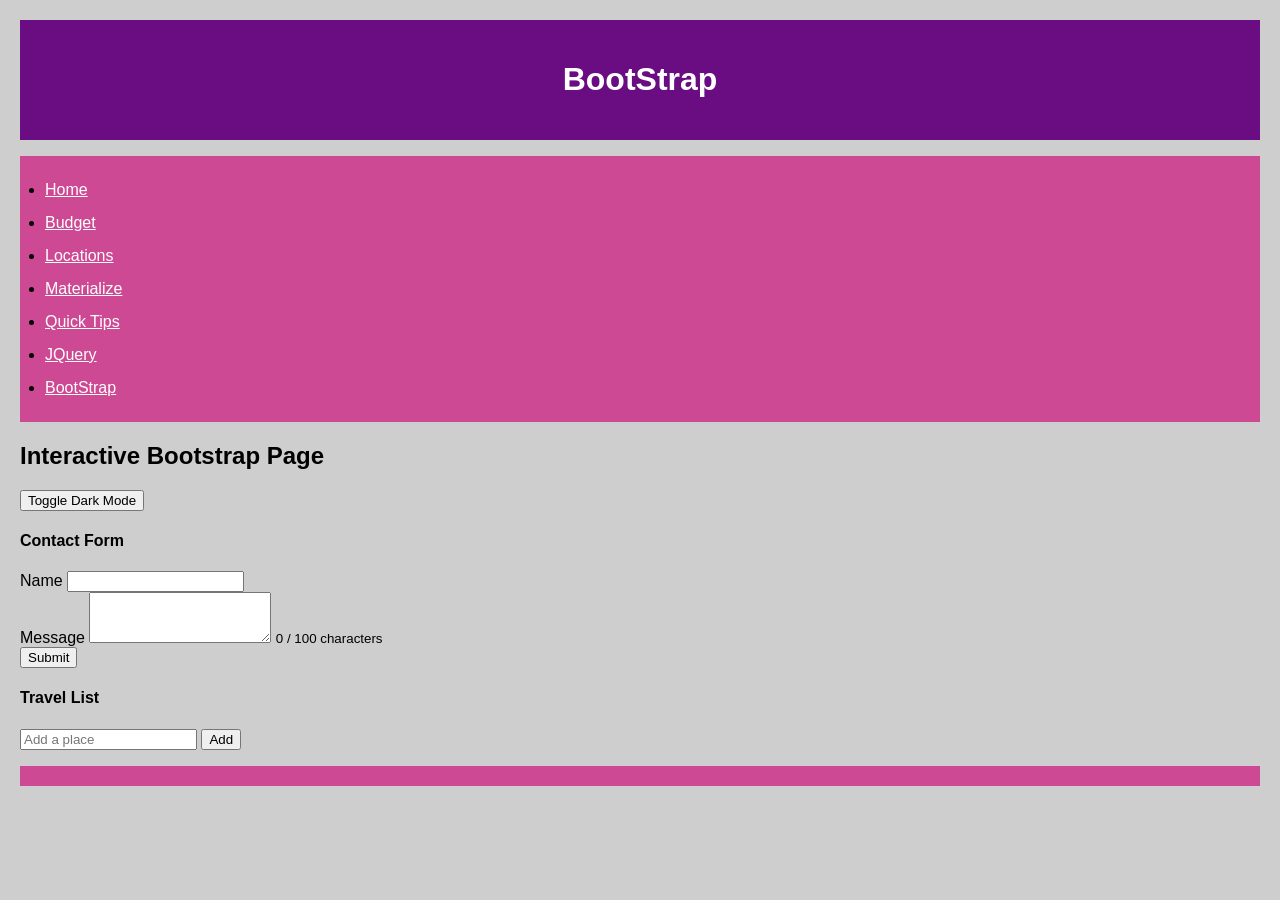
<file: bootstrap.html>
<!DOCTYPE html>
<html lang="en">

<Head>
     <meta charset="UTF-8">
  <meta name="viewport" content="width=device-width, initial-scale=1">
  <title>Bootstrap Interactions</title>
<link rel="stylesheet" href="styles.css">
</Head>

<body>

    <header>
        <h1>BootStrap</h1>
    </header>
<nav>
    <ul>
      <li><a href="index.html">Home</a></li> 
       <li><a href="content2.html">Budget</a></li>
       <li><a href="content.html">Locations</a></li>
        <li><a href="materialize.html">Materialize</a></li>
        <li><a href="materialize1.html">Quick Tips</a></li>
        <li><a href="jquery.html">JQuery</a></li>
        <li><a href="bootstrap.html">BootStrap</a></li>
    </ul>
    <style>
    body.dark-mode {
      background-color: #121212;
      color: white;
    }
    .dark-mode .card {
      background-color: #1e1e1e;
    }
  </style>
</head>
<body class="p-4">

<div class="container">
  <h1 class="mb-4">Interactive Bootstrap Page</h1>

  <!-- Dark Mode Toggle -->
  <button id="toggleMode" class="btn btn-secondary mb-4">Toggle Dark Mode</button>

  <!-- Form -->
  <div class="card p-3 mb-4">
    <h4>Contact Form</h4>
    <form id="myForm">
      <div class="mb-3">
        <label class="form-label">Name</label>
        <input type="text" class="form-control" required>
      </div>

      <div class="mb-3">
        <label class="form-label">Message</label>
        <textarea id="messageBox" class="form-control" rows="3" maxlength="100"></textarea>
        <small id="charCount">0 / 100 characters</small>
      </div>

      <button type="submit" class="btn btn-primary">Submit</button>
    </form>
  </div>

  <!-- Dynamic List -->
  <div class="card p-3">
    <h4>Travel List</h4>
    <div class="input-group mb-3">
      <input type="text" id="itemInput" class="form-control" placeholder="Add a place">
      <button class="btn btn-success" id="addItem">Add</button>
    </div>

    <ul id="itemList" class="list-group"></ul>
  </div>
</div>

<script>
  // Dark Mode Toggle
  document.getElementById("toggleMode").addEventListener("click", function() {
    document.body.classList.toggle("dark-mode");
  });

  // Character Counter
  const messageBox = document.getElementById("messageBox");
  const charCount = document.getElementById("charCount");

  messageBox.addEventListener("input", function() {
    charCount.textContent = messageBox.value.length + " / 100 characters";
  });

  // Dynamic List Add/Remove
  const addItemBtn = document.getElementById("addItem");
  const itemInput = document.getElementById("itemInput");
  const itemList = document.getElementById("itemList");

  addItemBtn.addEventListener("click", function() {
    if (itemInput.value.trim() !== "") {
      const li = document.createElement("li");
      li.className = "list-group-item d-flex justify-content-between align-items-center";
      li.textContent = itemInput.value;

      const removeBtn = document.createElement("button");
      removeBtn.className = "btn btn-danger btn-sm";
      removeBtn.textContent = "Remove";

      removeBtn.onclick = function() {
        li.remove();
      };

      li.appendChild(removeBtn);
      itemList.appendChild(li);

      itemInput.value = "";
    }
  });
</script>

</body>
</html>
</file>
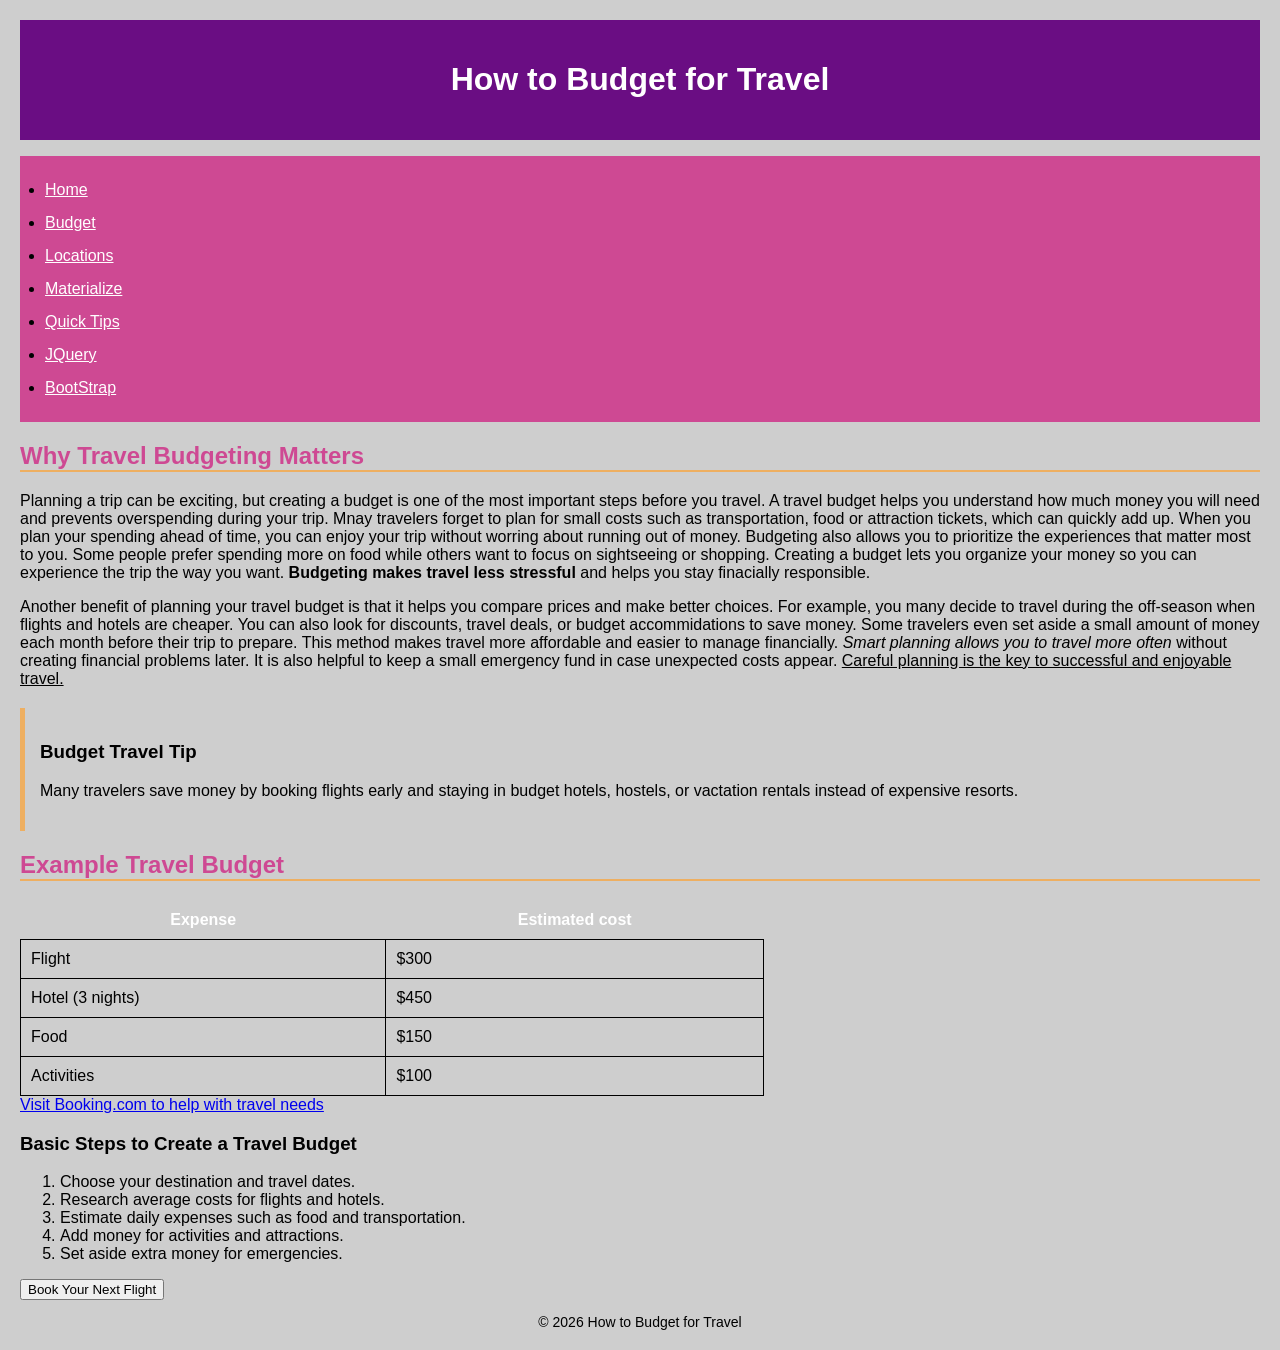
<file: content2.html>
<!DOCTYPE html>
<html lang="en">

<Head>
<title> How to Budget for Travel</title> 
<link rel="stylesheet" href="styles.css">
</Head>

</nav>

<body>

    <header>
        <h1>How to Budget for Travel</h1>
    </header>
<nav>
    <ul>
       <li><a href="index.html">Home</a></li> 
       <li><a href="content2.html">Budget</a></li>
       <li><a href="content.html">Locations</a></li>
        <li><a href="materialize.html">Materialize</a></li>
        <li><a href="materialize1.html">Quick Tips</a></li>
        <li><a href="jquery.html">JQuery</a></li>
        <li><a href="bootstrap.html">BootStrap</a></li>
    </ul>
    <section>
        <h2>Why Travel Budgeting Matters</h2>
        <p>
            Planning a trip can be exciting, but creating a budget is one of the most important steps before you travel. 
            A travel budget helps you understand how much money you will need and prevents overspending during your trip.
            Mnay travelers forget to plan for small costs such as transportation, food or attraction tickets, which can 
            quickly add up. When you plan your spending ahead of time, you can enjoy your trip without worring about running 
            out of money. Budgeting also allows you to prioritize the experiences that matter most to you. Some people prefer spending
            more on food while others want to focus on sightseeing or shopping. Creating a budget lets you organize your money so you
            can experience the trip the way you want. <b>Budgeting makes travel less stressful</b> and helps you stay finacially responsible.
        </p>
        <p>
            Another benefit of planning your travel budget is that it helps you compare prices and make better choices. For example,
            you many decide to travel during the off-season when flights and hotels are cheaper. You can also look for discounts, travel deals,
            or budget accommidations to save money. Some travelers even set aside a small amount of money each month before their trip to prepare.
            This method makes travel more affordable and easier to manage financially. <i>Smart planning allows you to travel more often</i> without
            creating financial problems later. It is also helpful to keep a small emergency fund in case unexpected costs appear. <u>Careful planning
                is the key to successful and enjoyable travel.</u>
        </p>
    </section>

        <aside>
            <h3>Budget Travel Tip</h3>
            <p> 
                Many travelers save money by booking flights early and staying in budget hotels, hostels, or vactation rentals instead of expensive resorts.
            </p>
        </aside>

        <h2>Example Travel Budget</h2>
        <table>
            <tr>
                <th>Expense</th>
                <th>Estimated cost</th>
            </tr>
            <tr>
                <td>Flight</td>
                <td>$300</td>
            </tr>
            <tr>
                <td>Hotel (3 nights)</td>
                <td>$450</td>
            </tr>
            <tr>
                <td>Food</td>
                <td>$150</td>
            </tr>
            <tr>
                <td>Activities</td>
                <td>$100</td>
            </tr>
        </table>

        <a href="https://www.booking.com/?chal_t=1773418324539&force_referer=">Visit Booking.com to help with travel needs</a>

        <section>
            <h3>Basic Steps to Create a Travel Budget</h3>
            <ol>
                <li>Choose your destination and travel dates.</li>
                <li>Research average costs for flights and hotels.</li>
                <li>Estimate daily expenses such as food and transportation.</li>
                <li>Add money for activities and attractions.</li>
                <li>Set aside extra money for emergencies.</li>
            </ol>
        </section>
        <button onclick="bookYourNextFlight()">Book Your Next Flight</button>
        <Footer>
        <p>&copy; 2026 How to Budget for Travel</p>
    </Footer>

</body>
</html>
</file>
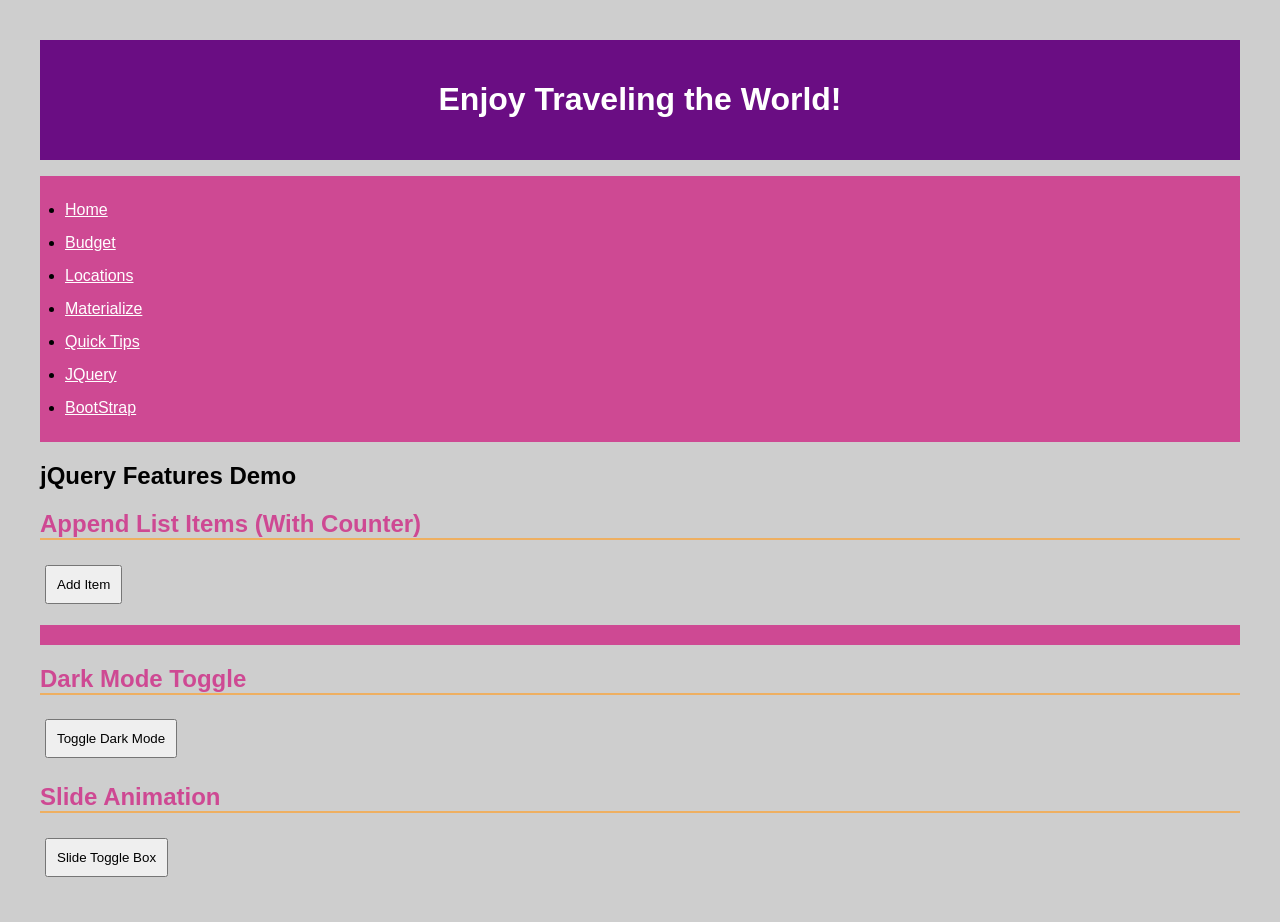
<file: jquery.html>
<!DOCTYPE html>
<html lang="en">
<head>
    <link rel="stylesheet" href="styles.css">
<script src="https://ajax.googleapis.com/ajax/libs/jquery/3.7.1/jquery.min.js"></script>

<body>
    <header>
        <h1>Enjoy Traveling the World!</h1>
    </header>

<nav>
    <ul>
       <li><a href="index.html">Home</a></li> 
       <li><a href="content2.html">Budget</a></li>
       <li><a href="content.html">Locations</a></li>
        <li><a href="materialize.html">Materialize</a></li>
        <li><a href="materialize1.html">Quick Tips</a></li>
        <li><a href="jquery.html">JQuery</a></li>
        <li><a href="bootstrap.html">BootStrap</a></li>
    </ul>
<style>
        body {
            font-family: Arial, sans-serif;
            padding: 20px;
            transition: background 0.3s, color 0.3s;
        }

        .dark-mode {
            background-color: #121212;
            color: #ffffff;
        }

        button {
            margin: 5px;
            padding: 10px;
            cursor: pointer;
        }

        #box {
            width: 200px;
            height: 100px;
            background: steelblue;
            margin-top: 15px;
            display: none;
        }
    </style>
</head>
<body>

    <h1>jQuery Features Demo</h1>

    <!-- Append List Items -->
    <h2>Append List Items (With Counter)</h2>
    <button id="addItem">Add Item</button>
    <ul id="list"></ul>

    <!-- Dark Mode Toggle -->
    <h2>Dark Mode Toggle</h2>
    <button id="toggleDark">Toggle Dark Mode</button>

    <!-- Slide Animation -->
    <h2>Slide Animation</h2>
    <button id="slideBtn">Slide Toggle Box</button>
    <div id="box"></div>

    <script>
        $(document).ready(function () {

            // Counter for list items
            let count = 0;

            // Append List Items
            $("#addItem").click(function () {
                count++;
                $("#list").append("<li>Item " + count + "</li>");
            });

            // Dark Mode Toggle
            $("#toggleDark").click(function () {
                $("body").toggleClass("dark-mode");
            });

            // Slide Animation
            $("#slideBtn").click(function () {
                $("#box").slideToggle();
            });

        });
    </script>

</body>
</html>
</file>
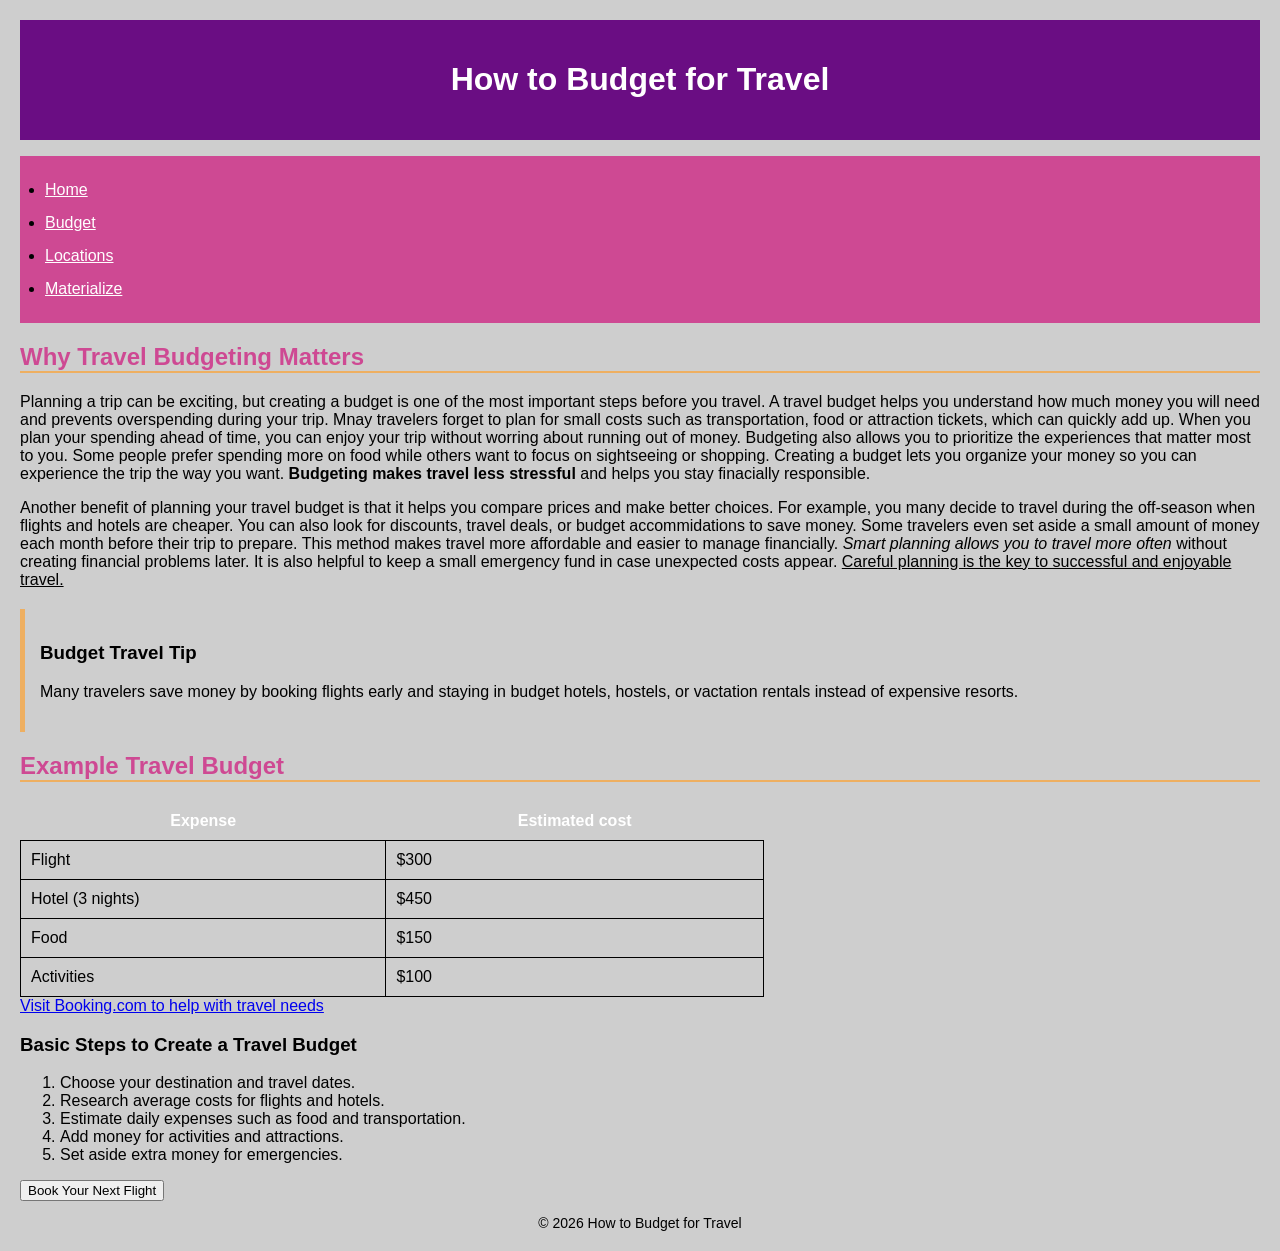
<file: Ims project folder/content2.html>
<!DOCTYPE html>
<html lang="en">

<Head>
<title> How to Budget for Travel</title> 
<link rel="stylesheet" href="styles.css">
</Head>

</nav>

<body>

    <header>
        <h1>How to Budget for Travel</h1>
    </header>
<nav>
    <ul>
       <li><a href="index.html">Home</a></li> 
       <li><a href="content2.html">Budget</a></li>
       <li><a href="content.html">Locations</a></li>
        <li><a href="materialize.html">Materialize</a></li>
    </ul>
    <section>
        <h2>Why Travel Budgeting Matters</h2>
        <p>
            Planning a trip can be exciting, but creating a budget is one of the most important steps before you travel. 
            A travel budget helps you understand how much money you will need and prevents overspending during your trip.
            Mnay travelers forget to plan for small costs such as transportation, food or attraction tickets, which can 
            quickly add up. When you plan your spending ahead of time, you can enjoy your trip without worring about running 
            out of money. Budgeting also allows you to prioritize the experiences that matter most to you. Some people prefer spending
            more on food while others want to focus on sightseeing or shopping. Creating a budget lets you organize your money so you
            can experience the trip the way you want. <b>Budgeting makes travel less stressful</b> and helps you stay finacially responsible.
        </p>
        <p>
            Another benefit of planning your travel budget is that it helps you compare prices and make better choices. For example,
            you many decide to travel during the off-season when flights and hotels are cheaper. You can also look for discounts, travel deals,
            or budget accommidations to save money. Some travelers even set aside a small amount of money each month before their trip to prepare.
            This method makes travel more affordable and easier to manage financially. <i>Smart planning allows you to travel more often</i> without
            creating financial problems later. It is also helpful to keep a small emergency fund in case unexpected costs appear. <u>Careful planning
                is the key to successful and enjoyable travel.</u>
        </p>
    </section>

        <aside>
            <h3>Budget Travel Tip</h3>
            <p> 
                Many travelers save money by booking flights early and staying in budget hotels, hostels, or vactation rentals instead of expensive resorts.
            </p>
        </aside>

        <h2>Example Travel Budget</h2>
        <table>
            <tr>
                <th>Expense</th>
                <th>Estimated cost</th>
            </tr>
            <tr>
                <td>Flight</td>
                <td>$300</td>
            </tr>
            <tr>
                <td>Hotel (3 nights)</td>
                <td>$450</td>
            </tr>
            <tr>
                <td>Food</td>
                <td>$150</td>
            </tr>
            <tr>
                <td>Activities</td>
                <td>$100</td>
            </tr>
        </table>

        <a href="https://www.booking.com/?chal_t=1773418324539&force_referer=">Visit Booking.com to help with travel needs</a>

        <section>
            <h3>Basic Steps to Create a Travel Budget</h3>
            <ol>
                <li>Choose your destination and travel dates.</li>
                <li>Research average costs for flights and hotels.</li>
                <li>Estimate daily expenses such as food and transportation.</li>
                <li>Add money for activities and attractions.</li>
                <li>Set aside extra money for emergencies.</li>
            </ol>
        </section>
        <button onclick="bookYourNextFlight()">Book Your Next Flight</button>
        <Footer>
        <p>&copy; 2026 How to Budget for Travel</p>
    </Footer>

</body>
</html>
</file>
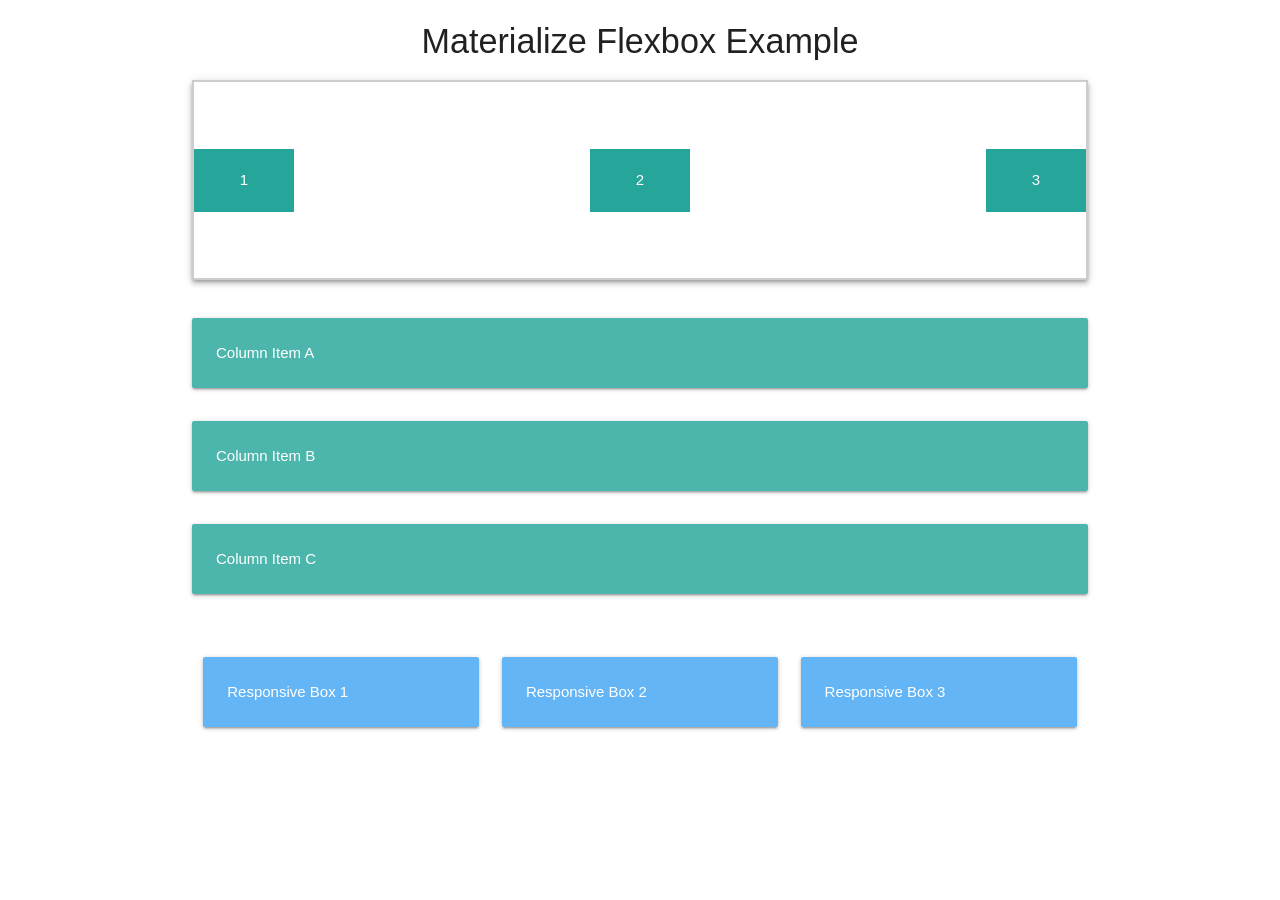
<file: Ims project folder/test.html>
<!DOCTYPE html>
<html lang="en">
<head>
  <meta charset="UTF-8">
  <title>Materialize Flexbox Demo</title>

  <!-- Materialize CSS -->
  <link rel="stylesheet" href="https://cdnjs.cloudflare.com/ajax/libs/materialize/1.0.0/css/materialize.min.css">

  <style>
    .flex-container {
      display: flex;
      justify-content: space-between; /* horizontal spacing */
      align-items: center;            /* vertical alignment */
      height: 200px;
      border: 2px solid #ccc;
      margin-top: 20px;
    }

    .flex-item {
      background: #26a69a;
      color: white;
      padding: 20px;
      width: 100px;
      text-align: center;
    }

    .column-flex {
      display: flex;
      flex-direction: column; /* stack vertically */
      gap: 10px;
      margin-top: 30px;
    }
  </style>
</head>

<body class="container">

  <h4 class="center-align">Materialize Flexbox Example</h4>

  <!-- Row Flexbox -->
  <div class="flex-container z-depth-2">
    <div class="flex-item">1</div>
    <div class="flex-item">2</div>
    <div class="flex-item">3</div>
  </div>

  <!-- Column Flexbox -->
  <div class="column-flex">
    <div class="card-panel teal lighten-2 white-text">Column Item A</div>
    <div class="card-panel teal lighten-2 white-text">Column Item B</div>
    <div class="card-panel teal lighten-2 white-text">Column Item C</div>
  </div>

  <!-- Responsive Flex Example -->
  <div class="row" style="margin-top:40px;">
    <div class="col s12 m6 l4">
      <div class="card-panel blue lighten-2 white-text">Responsive Box 1</div>
    </div>
    <div class="col s12 m6 l4">
      <div class="card-panel blue lighten-2 white-text">Responsive Box 2</div>
    </div>
    <div class="col s12 m6 l4">
      <div class="card-panel blue lighten-2 white-text">Responsive Box 3</div>
    </div>
  </div>

</body>
</html>
</file>
<file: styles.css>
body {
    font-family: Georgia, Arial;
    Margin: 20px;
    background-color: #CECECE;
}
Header{
    background-color:#6a0d83;
    Color: white;
    text-align: center;
    padding: 20px;
}
h2{ 
    color: #ce4993; 
    border-bottom: 2px solid #eeaf61; 
}
ul{
    background-color: #fb9062;
    padding: 15px;
}
ul li{
    margin: 8px 0;
    font-weight bold;
}
table{
    width: 60%;
    border-collapse: collapse;
    marigin-top 15px;
}
th{ 
    color: white;
    padding: 10px;
}
td{ 
    padding: 10px;
    border: 1px solid;
}
aside{
    padding: 15px;
    border-left: 5px solid #eeaf61;
    margin-top: 20px;
}
nav ul{
    padding: 10px;
    background:#ce4993;
}
nav ul li{
    margin: 15px;
}
nav ul li a{
    color:white;
    text-decloration: none;
}
footer{
    text-align: center;
    margin-top: 30x;
    font-size: 14px;
}
.hero {
  background:#eeaf61;
  color: white;
  padding: 60px 0;
}

.rounded-img {
  border-radius: 20px;
  margin-top: 20px;
}

.video-section {
  margin-top: 40px;
}
</file>
<file: Ims project folder/styles.css>
body {
    font-family: Georgia, Arial;
    Margin: 20px;
    background-color: #CECECE;
}
Header{
    background-color:#6a0d83;
    Color: white;
    text-align: center;
    padding: 20px;
}
h2{ 
    color: #ce4993; 
    border-bottom: 2px solid #eeaf61; 
}
ul{
    background-color: #fb9062;
    padding: 15px;
}
ul li{
    margin: 8px 0;
    font-weight bold;
}
table{
    width: 60%;
    border-collapse: collapse;
    marigin-top 15px;
}
th{ 
    color: white;
    padding: 10px;
}
td{ 
    padding: 10px;
    border: 1px solid;
}
aside{
    padding: 15px;
    border-left: 5px solid #eeaf61;
    margin-top: 20px;
}
nav ul{
    padding: 10px;
    background:#ce4993;
}
nav ul li{
    margin: 15px;
}
nav ul li a{
    color:white;
    text-decloration: none;
}
footer{
    text-align: center;
    margin-top: 30x;
    font-size: 14px;
}
.hero {
  background:#eeaf61;
  color: white;
  padding: 60px 0;
}

.rounded-img {
  border-radius: 20px;
  margin-top: 20px;
}

.video-section {
  margin-top: 40px;
}
</file>
